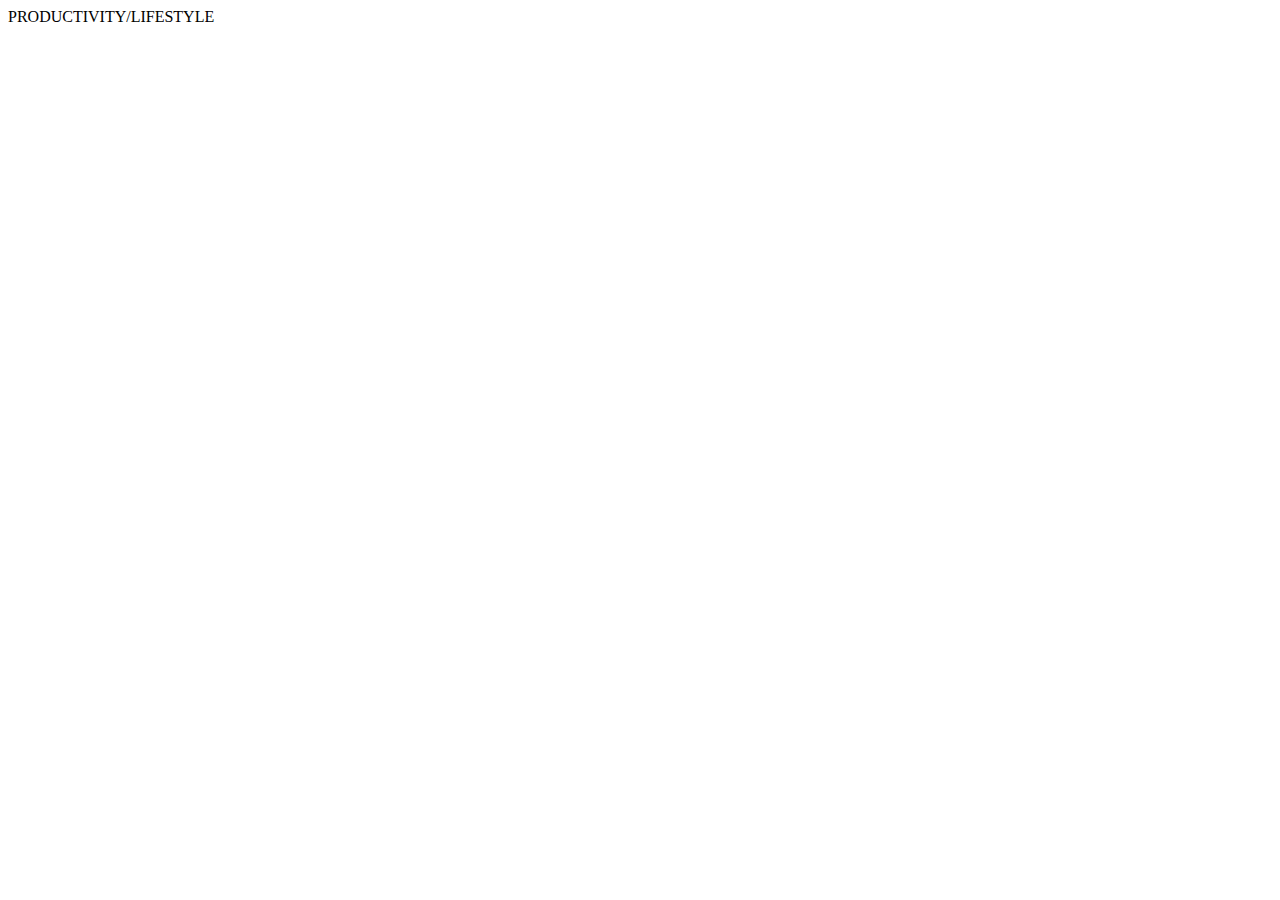
<file: Sites/Productivity.html>
<!DOCTYPE html>
<html lang="en">
<head>
    <meta charset="UTF-8">
    <meta http-equiv="X-UA-Compatible" content="IE=edge">
    <meta name="viewport" content="width=device-width, initial-scale=1.0">
    <title>ATORASU</title>
</head>
<body>
    PRODUCTIVITY/LIFESTYLE
</body>
</html>
</file>
